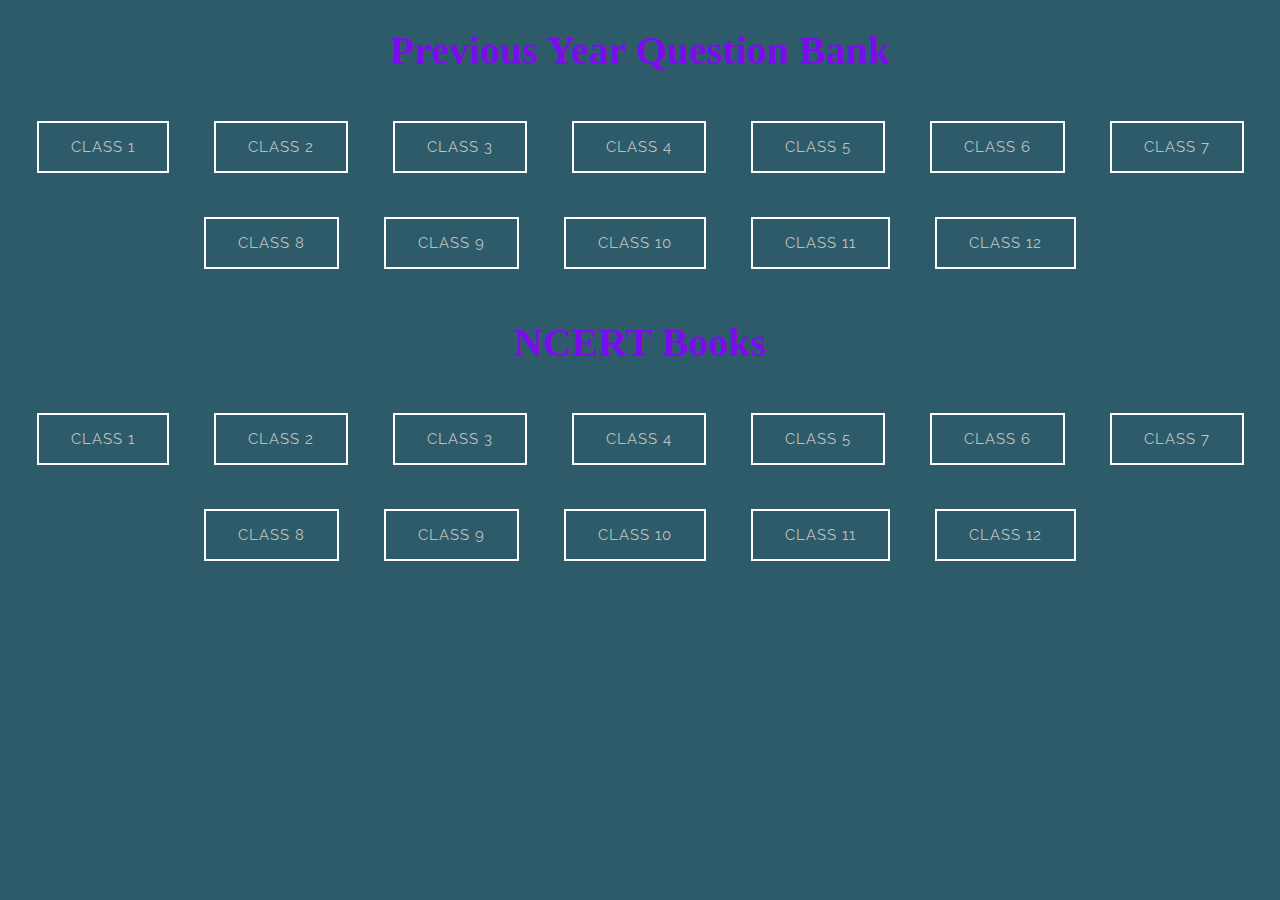
<file: study_material.html>
<!DOCTYPE html>
<html lang="en">
<head>
    <meta charset="UTF-8">
    <meta http-equiv="X-UA-Compatible" content="IE=edge">
    <meta name="viewport" content="width=device-width, initial-scale=1.0">
    <title>DIKSHA | Study Material</title>
<style>
    @import url('https://fonts.googleapis.com/css?family=Raleway:300,400');
    body {
    background: #2d5b69;
    font-family: 'Raleway', sans-serif;
    }
    a {
        color: #BFC0C0;
        text-decoration: none;
        letter-spacing: 1px;
    }
    .classes{
        font-size: larger;
    }
    .button {
        display: inline-flex;
        border: none;
        padding: 15px 32px;
        display: inline-block;
        border: 2px solid #ffffff;
        margin: 20px 20px 20px 20px;
        color: #000000;
        text-transform: uppercase;
        text-decoration: none;
        font-size: .8em;
        letter-spacing: 1.5px;
        align-items: center;
        justify-content: center;
        overflow: hidden;
    }
    #button-2 {
  position: relative;
  overflow: hidden;
  cursor: pointer;
}

#button-2 a {
  position: relative;
  transition: all .15s ease-Out;
}

#slide {
  width: 100%;
  height: 100%;
  left: -200px;
  background: #2946a4;
  position: absolute;
  transition: all .25s ease-Out;
  bottom: 0;
}

#button-2:hover #slide {
  left: 0;
}

#button-2:hover a {
  color: #ffffff;
}
.header {
  overflow: hidden;
  background-color: #f1f1f1;
  padding: 20px 10px;
}
h1 {
  text-align: center;
  font-size: 40px;
  color: rgb(124, 12, 236);
  text-decoration: wavy;
}
.title {
	font-family: "Dancing Script", cursive;
	font-size: 3rem;
	color: whitesmoke;
	position: relative;
}

.title::after {
	position: absolute;
	content: "";
	width: 0%;
	height: 4px;
	background-color: whitesmoke;
	left: 50%;
	bottom: -10px;
	transition: all 0.4s ease-in-out;
}

.classes{
    text-align: center;
}
</style>
</head>
<body>
    <div class="title">
        <h1>Previous Year Question Bank</h1>
    </div>
    <div class="classes">
        <div class="button" id="button-2">
            <div id="slide"></div>
            <a href="#">Class 1</a>
        </div>
        <div class="button" id="button-2">
            <div id="slide"></div>
            <a href="#">Class 2</a>
        </div>
        <div class="button" id="button-2">
            <div id="slide"></div>
            <a href="#">Class 3</a>
        </div>
        <div class="button" id="button-2">
            <div id="slide"></div>
            <a href="#">Class 4</a>
        </div>
        <div class="button" id="button-2">
            <div id="slide"></div>
            <a href="#">Class 5</a>
        </div>
        <div class="button" id="button-2">
            <div id="slide"></div>
            <a href="#">Class 6</a>
        </div>
        <div class="button" id="button-2">
            <div id="slide"></div>
            <a href="#">Class 7</a>
        </div>
        <div class="button" id="button-2">
            <div id="slide"></div>
            <a href="#">Class 8</a>
        </div>
        <div class="button" id="button-2">
            <div id="slide"></div>
            <a href="#">Class 9</a>
        </div>
        <div class="button" id="button-2">
            <div id="slide"></div>
            <a href="#">Class 10</a>
        </div>
        <div class="button" id="button-2">
            <div id="slide"></div>
            <a href="#">Class 11</a>
        </div>
        <div class="button" id="button-2">
            <div id="slide"></div>
            <a href="#">Class 12</a>
        </div>
    </div>

<div class="classes">
    <div class="title"><h1>NCERT Books</h1></div>

    <div class="button" id="button-2">
        <div id="slide"></div>
        <a href="#">Class 1</a>
    </div>
    <div class="button" id="button-2">
        <div id="slide"></div>
        <a href="#">Class 2</a>
    </div>
    <div class="button" id="button-2">
        <div id="slide"></div>
        <a href="#">Class 3</a>
    </div>
    <div class="button" id="button-2">
        <div id="slide"></div>
        <a href="#">Class 4</a>
    </div>
    <div class="button" id="button-2">
        <div id="slide"></div>
        <a href="#">Class 5</a>
    </div>
    <div class="button" id="button-2">
        <div id="slide"></div>
        <a href="#">Class 6</a>
    </div>
    <div class="button" id="button-2">
        <div id="slide"></div>
        <a href="#">Class 7</a>
    </div>
    <div class="button" id="button-2">
        <div id="slide"></div>
        <a href="#">Class 8</a>
    </div>
    <div class="button" id="button-2">
        <div id="slide"></div>
        <a href="#">Class 9</a>
    </div>
    <div class="button" id="button-2">
        <div id="slide"></div>
        <a href="#">Class 10</a>
    </div>
    <div class="button" id="button-2">
        <div id="slide"></div>
        <a href="#">Class 11</a>
    </div>
    <div class="button" id="button-2">
        <div id="slide"></div>
        <a href="#">Class 12</a>
    </div>
</div>
</body>
</html>
</file>
